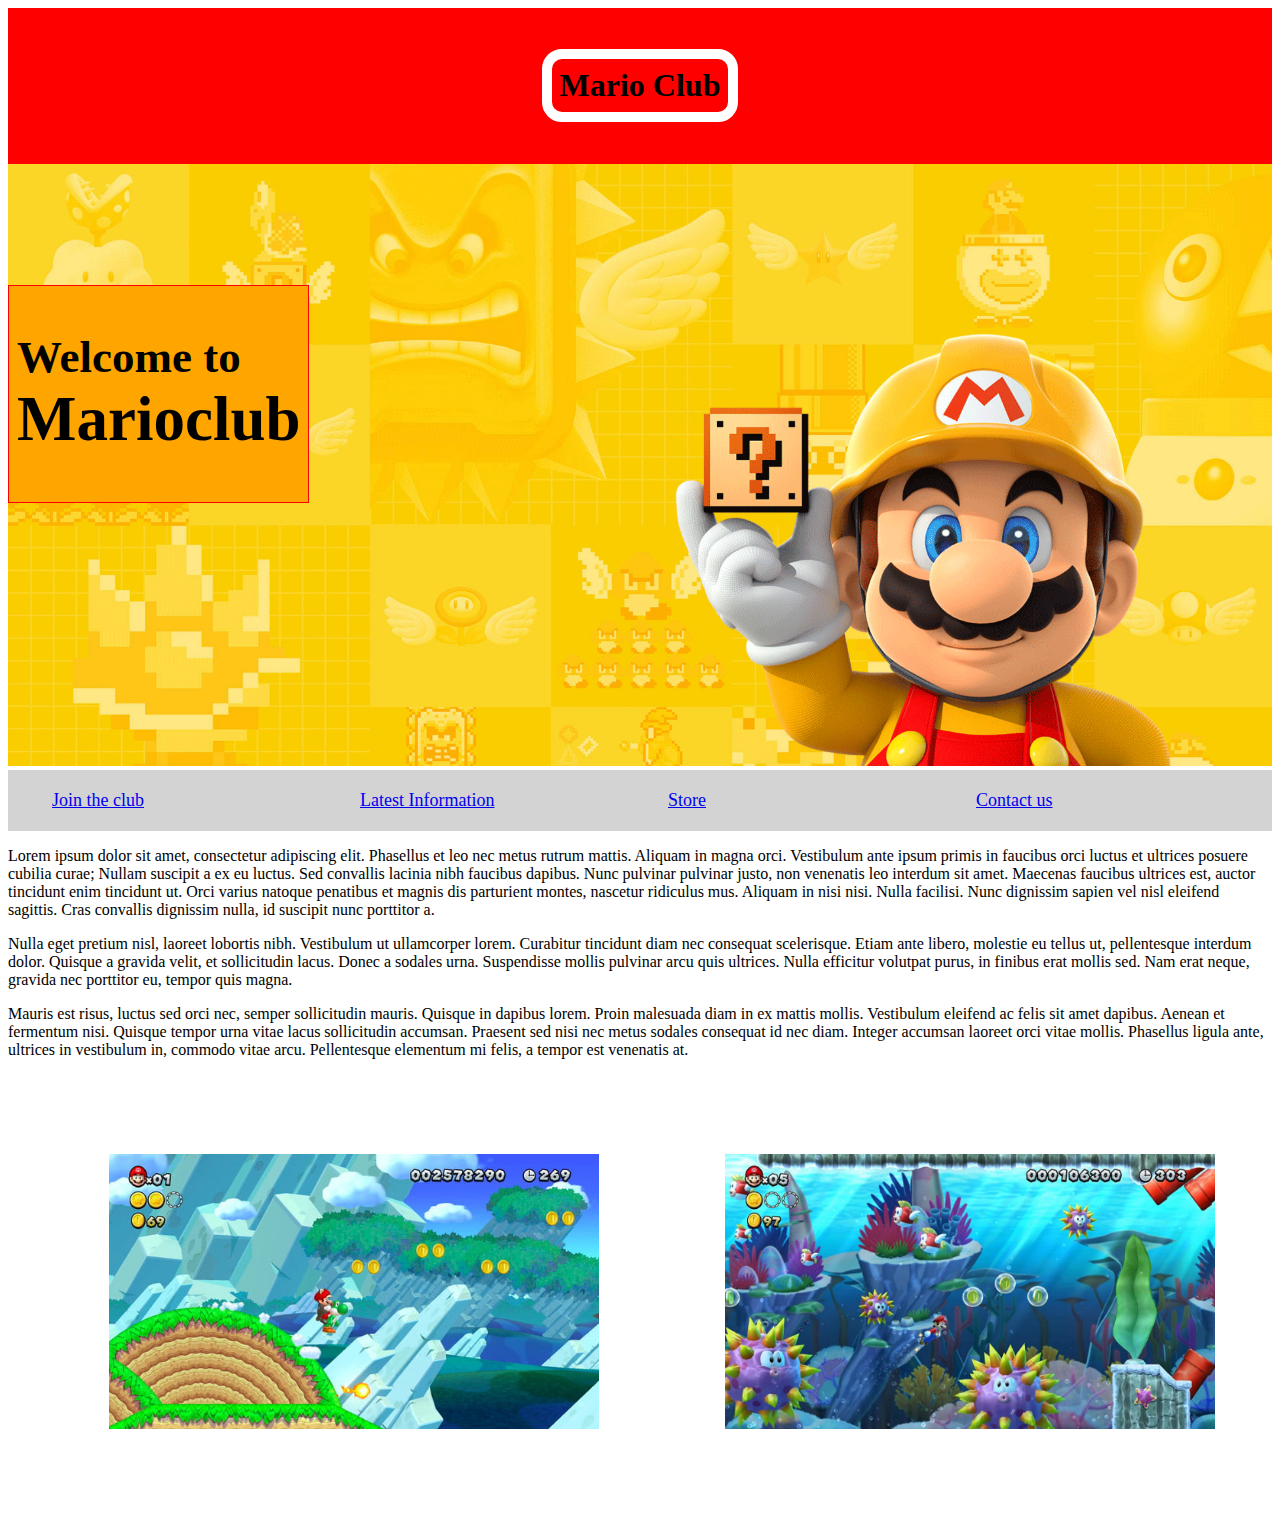
<file: index.html>
<!DOCTYPE html>
<head>
    
    <link rel="stylesheet" href="style.css?v=1">
    <title>Learning HTML</title>
    
</head>
<body>
    <header>
<h1> Mario Club</h1>
    </header>
 <section class="banner">
        <img src="banner.png">
        <div class="welcome">
           <h2>Welcome to <br> <span>Marioclub</span></h2>
        </div>
 </section>
<nav>
<ul>
        <li> <a href="Join.html"> Join the club </a></li>
        <li> <a href="MultipleColumns.html"> Latest Information </a></li>
        <li> <a href="Page2.html"> Store </a></li>
        <li> <a href="about.html"> Contact us </a></li>
</ul>
</nav>

<P>
Lorem ipsum dolor sit amet, consectetur adipiscing elit. Phasellus et leo nec metus rutrum mattis. Aliquam in magna orci. Vestibulum ante ipsum primis in faucibus orci luctus et ultrices posuere cubilia curae; Nullam suscipit a ex eu luctus. 
Sed convallis lacinia nibh faucibus dapibus. Nunc pulvinar pulvinar justo, non venenatis leo interdum sit amet. Maecenas faucibus ultrices est, auctor tincidunt enim tincidunt ut. Orci varius natoque penatibus et magnis dis parturient montes, nascetur ridiculus mus. 
Aliquam in nisi nisi. Nulla facilisi. Nunc dignissim sapien vel nisl eleifend sagittis. Cras convallis dignissim nulla, id suscipit nunc porttitor a.
</P>
<p>
Nulla eget pretium nisl, laoreet lobortis nibh. Vestibulum ut ullamcorper lorem. Curabitur tincidunt diam nec consequat scelerisque. Etiam ante libero, molestie eu tellus ut, pellentesque interdum dolor. Quisque a gravida velit, et sollicitudin lacus. 
Donec a sodales urna. Suspendisse mollis pulvinar arcu quis ultrices. Nulla efficitur volutpat purus, in finibus erat mollis sed. Nam erat neque, gravida nec porttitor eu, tempor quis magna.
</p>

<p>
Mauris est risus, luctus sed orci nec, semper sollicitudin mauris. Quisque in dapibus lorem. Proin malesuada diam in ex mattis mollis. Vestibulum eleifend ac felis sit amet dapibus. 
Aenean et fermentum nisi. Quisque tempor urna vitae lacus sollicitudin accumsan. Praesent sed nisi nec metus sodales consequat id nec diam. Integer accumsan laoreet orci vitae mollis. 
Phasellus ligula ante, ultrices in vestibulum in, commodo vitae arcu. Pellentesque elementum mi felis, a tempor est venenatis at.
</p>
<ul class = "images">
<li><img src="thumb-1.png"></li>
<li><img src="thumb-2.png"></li>

</ul>

</body>
</html>
</file>
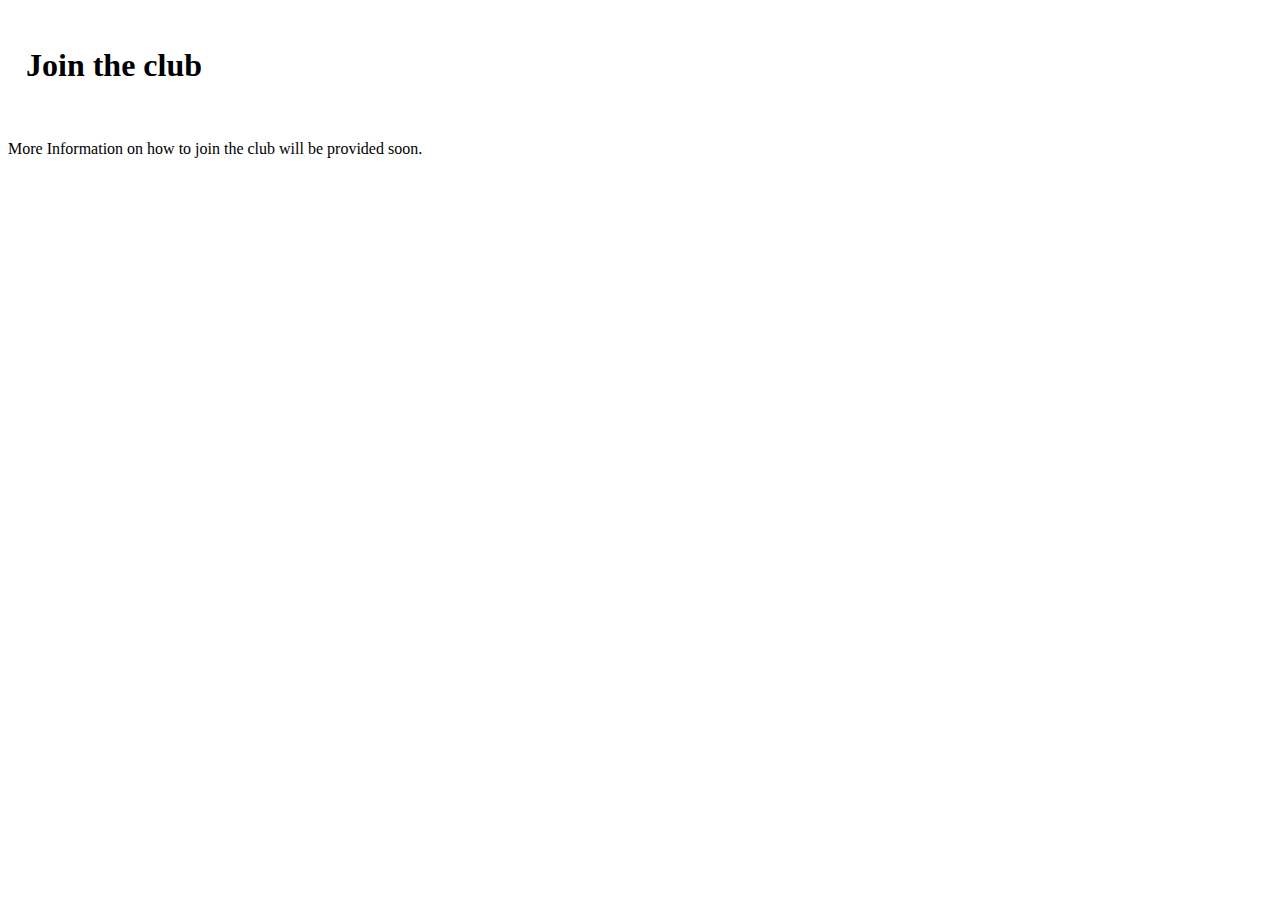
<file: Join.html>
<!DOCTYPE html>
<head>
    
    <link rel="stylesheet" href="style.css?v=1">
    <title>Learning HTML</title>
    
</head>
<body>
  
<h1> Join the club</h1>



<section>
    <p>More Information on how to join the club will be provided soon.</p>
</section>
</file>
<file: style.css>
header
{width: 100%;
background: red;
text-align: center;
padding: 20px 0;
}

h1{
border: 10px solid white;
border-radius: 20px;
display: inline-block;
padding: 8px;

}


.banner img{
max-width: 100%;

}

.banner {
    position: relative;
    width: 100%;
}

.welcome {
    border: 1px solid red;
    background-color: orange;
    font-size: 30px;
    display: inline-block;
    padding: 8px;
}

.banner .welcome 
{
    position: absolute;
    left: 0;
    top:20%
    
}
.banner .welcome span{
    font-size: 1.4em;
  }

 
  nav {
    background-color: lightgray;
    padding: 4px;
  }

  nav ul{
    white-space: nowrap;
  }

  nav ul li{
    display: inline-block;
    width: 25%;
    font-size: 18px;
  }

 
.images{
    text-align: center;
    margin: 80px 0;
    white-space: nowrap;
  }
  .images li{
    display: inline-block;
    list-style-type: none;
    width: 40%;
    margin: 15px 5%;
    position: relative;
  }
  .images li:hover{
    top: -4px;
  }
  .images li img{
    max-width: 100%;
  }
</file>
